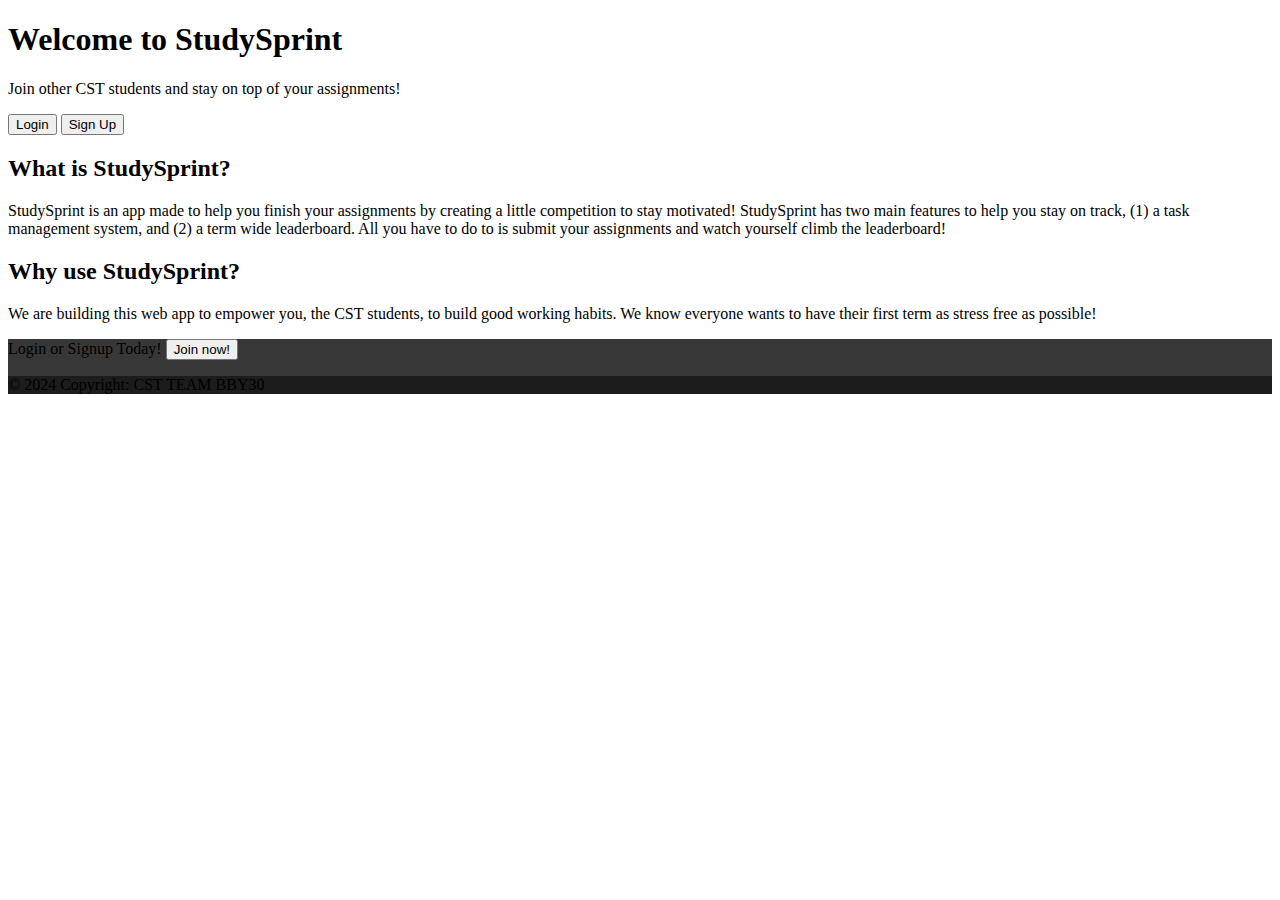
<file: index.html>
<!DOCTYPE html>
<html lang="en">

<head>
  <title>StudySprint</title>
  <link rel="icon" type="image/x-icon" href="/images/Favicon.ico">
  <meta name="comp1800 template" content="My 1800 App">
  <!-- Required meta tags -->
  <meta charset="utf-8">
  <meta name="viewport" content="width=device-width, initial-scale=1">

  <!-- Bootstrap Library CSS CDN go here -->
  <link href="https://cdn.jsdelivr.net/npm/bootstrap@5.3.2/dist/css/bootstrap.min.css" rel="stylesheet"
    integrity="sha384-T3c6CoIi6uLrA9TneNEoa7RxnatzjcDSCmG1MXxSR1GAsXEV/Dwwykc2MPK8M2HN" crossorigin="anonymous">
  <!-- Boostrap Library JS CDN  go here -->
  <script src="https://cdn.jsdelivr.net/npm/bootstrap@5.3.2/dist/js/bootstrap.bundle.min.js"
    integrity="sha384-C6RzsynM9kWDrMNeT87bh95OGNyZPhcTNXj1NW7RuBCsyN/o0jlpcV8Qyq46cDfL"
    crossorigin="anonymous"></script>

  <!-- Other libraries go here -->

  <!-- Link to styles of your own -->
  <!-- <link rel="stylesheet" href="./styles/skeletonStyles.css"> -->

</head>

<body>

  <!------------------------------>
  <!-- Your HTML Layout go here -->
  <!------------------------------>
  <!-- Stuff for body goes here -->


  <!---------------------------------------------->
  <!-- Your own JavaScript functions go here    -->
  <!---------------------------------------------->

  <!-- Link to scripts of your own -->
  <!-- <script src="./scripts/skeleton.js"></script> -->

  <!----------- Welcome/ Hero section ------------>
  <div class="px-4 py-5 my-0 text-center">
    <!---------- If we want a logo ------------>
    <!-- <img class="d-block mx-auto mb-4" src="/docs/5.1/assets/brand/bootstrap-logo.svg" alt="" width="72" height="57"> -->
    <h1 class="display-5 fw-bold">Welcome to StudySprint</h1>
    <div class="col-lg-6 mx-auto">
      <p class="lead mb-4">Join other CST students and stay on top of your assignments!</p>
      <div class="d-grid gap-2 d-sm-flex justify-content-sm-center">
        <button onclick="location.href='login.html';" type="button"
          class="btn btn-secondary btn-lg px-4 gap-3">Login</button>
        <button onclick="location.href='login.html';" type="button" class="btn btn-outline-secondary btn-lg px-4">Sign
          Up</button>
      </div>
    </div>
  </div>

  <!---- Explanation about our site/application ---->
  <div class="container px-4 py-0" id="featured-3">
    <div class="row g-4 py-5 row-cols-1 row-cols-lg-3">
      <div class="feature col">
        <h2>What is StudySprint?</h2>
        <p>StudySprint is an app made to help you finish your assignments by creating a little competition to stay
          motivated! StudySprint has two main features to help you stay on track, (1) a task management system, and (2)
          a term wide leaderboard. All you have to do to is submit your assignments and watch yourself climb the
          leaderboard!</p>
      </div>
      <div class="feature col">
        <h2>Why use StudySprint?</h2>
        <p> We are building this web app to empower you, the CST students, to build good working habits. We know
          everyone wants to have their first term as stress free as possible!</p>
      </div>
    </div>
  </div>

  <section class="">
    <!-- Footer -->
    <footer class="text-center text-white" style="background-color: #373737;">
      <!-- Grid container -->
      <div class="container p-4 pb-0">
        <!-- Section: CTA -->
        <section class="">
          <p class="d-flex justify-content-center align-items-center">
            <span class="me-3">Login or Signup Today!</span>
            <button onclick="location.href='login.html';" data-mdb-ripple-init type="button"
              class="btn btn-outline-light btn-rounded">
              Join now!
            </button>
          </p>
        </section>
        <!-- Section: CTA -->
      </div>
      <!-- Grid container -->

      <!-- Copyright -->
      <div class="text-center p-3" style="background-color: #1c1c1c;">
        © 2024 Copyright: CST TEAM BBY30
      </div>
      <!-- Copyright -->
    </footer>
    <!-- Footer -->
  </section>

</body>

</html>
</file>
<file: styles/skeletonStyles.css>
/* Navbar instance */
#navBar {
    background-color: darkgray;
    padding-top: 3vh;
    justify-content: space-around;
}

.nav-item {
    text-decoration: none;
    color: inherit;
}

.nav-item img {
    width: 100%;
    min-height: 4%;
    max-height: 5vh;
}

#navBar p {
    text-align: center;
    font-size: 1rem;
}

img {
    display: block;
    margin: 0 auto;
}

/* Assignment Instance */

.assignment {
    width: 90%;
    height: 8em;
    margin: 2em auto;
    background-color: lightgrey;
    border-radius: 1em;
    padding: 1% 1em;
    display: grid;
    grid-template-rows: 1fr 1fr 1fr;
}

/* .assignment:hover{
    animation-name: assignmentHover;
    animation-duration: .3s;
    animation-fill-mode: forwards;
} */

@keyframes assignmentHover {
    from {
        scale: 100%;
    }
    to {
        scale: 102%;
    }
}

@keyframes assignmentSubmit {
    0%, 100% {
        scale: 100%;
    }
    50% {
        scale: 95%;
    }
}

.assignment-completed {
    animation-name: assignmentSubmit;
    animation-duration: .8s;
    animation-fill-mode: forwards;
    background-color: rgb(236, 236, 236);
    color: rgb(193, 195, 196)
}

.assignment-completed img {
    opacity: .5;
}


.top-row {
    grid-row: 1;
    display: grid;
    grid-template-columns: 55% 25% 1fr 1fr;
}

.title-here {
    grid-column: 1;
}

.points-here {
    grid-column: 2;
}

.bookmark {
    cursor: pointer;
    appearance: none;
    width: 20px;
    height: 35px;
    border-right: 14px solid rgb(194, 194, 194);
    border-left: 14px solid rgb(194, 194, 194);
    border-bottom: 10px solid transparent;
    margin: auto 0 0 auto;
    grid-column: 3;
}

.bookmark:checked {
    border-right-color: rgb(60, 60, 60);
    border-left-color: rgb(60, 60, 60);
}

.checkbox {
    cursor: pointer;
    margin: 0 0 0 auto;
    width: 35px;
    grid-column: 4;
}

.top-row p {
    font-size: larger;
    font-weight: bold;
    margin: auto auto 0.2em 0;
}


.assignment-tag {
    background-color: darkgrey;
    width: auto;
    margin: auto;
    margin-left: 0;
    margin-top: 0;
    border-radius: 3em;
}

.assignment-tag p {
    color: white;
    margin: auto 1em;
    font-size: 0.9em;
}

.bottom-row {
    grid-row: 3;
    font-size: large;
    display: grid;
    grid-template-columns: 1fr 1fr;
}

.bottom-row>p {
    margin: 1em auto auto 0
}

.amount-completed {
    margin: 1em 0 0 auto;
}

.amount-completed img {
    vertical-align: middle;
    float: left;
    width: 35px;
    height: auto;
    margin: auto 5px auto auto;
}

.amount-completed p {
    margin: auto;
}

.style-COMP1800 .assignment-tag {
    background-color: hsl(273, 40%, 60%);
}
.style-COMP1800 {
    background-color: hsl(273, 34%, 89%);
}

.style-COMP1510 .assignment-tag {
    background-color: hsl(0, 50%, 60%);
}
.style-COMP1510 {
    background-color: hsl(0, 23%, 89%);
}

.style-COMP1537 .assignment-tag {
    background-color: hsl(30, 40%, 60%);
}
.style-COMP1537 {
    background-color: hsl(30, 34%, 89%);
}

.style-COMM1116 .assignment-tag {
    background-color: hsl(200, 40%, 60%);
}
.style-COMM1116 {
    background-color: hsl(200, 34%, 89%);
}

.style-COMP1100 .assignment-tag {
    background-color: hsl(56, 40%, 60%);
}
.style-COMP1100 {
    background-color: hsl(56, 34%, 89%);
}

.style-COMP1113 .assignment-tag {
    background-color: hsl(332, 50%, 60%);
}
.style-COMP1113 {
    background-color: hsl(332, 34%, 89%);
}

.style-COMP1712 .assignment-tag {
    background-color: hsl(109, 35%, 60%);
}
.style-COMP1712 {
    background-color: hsl(109, 34%, 89%);
}

/* For assignment template */
@media only screen and (min-width: 1000px) {
    .assignment-list {
        display: grid;
        grid-template-columns: repeat(3, 1fr);
    }
}

/* Added to keep headings consistent */
.heading {
    text-align: center;
    background-color: darkgray;
    padding: 1em 1em;
}

.btn-group {
    min-width: 200px;
}

#dropdown {
    width: 50vw;
    margin: auto;
}


#leaderboardDropDown {
    margin-left: 50%;
}

.dropdown-menu {
    width: 50vw;
}

.btn-group {
    width: 50vw;
    margin:  1.5em auto;
}

.dark-mode {
    background-color: #202124;
    color: white;
}

.dropdown-item {
    color: black;
}

.dropdown-item:hover {
    color: white;
}

#showAll:hover {
    background-color: grey;
}

#id1100:hover {
    background-color: rgb(194, 188, 112);   
}

#id1116:hover {
    background-color: rgb(112, 167, 194);
}

#id1113:hover {
    background-color: rgb(204, 102, 150);
}

#id1510:hover {
    background-color: rgb(204, 102, 102);
}

#id1537:hover {
    background-color: rgb(194, 153, 112);
}

#id1712:hover {
    background-color: rgb(130, 189, 117);
}

#id1800:hover {
    background-color: rgb(157, 112, 194);   
}

/* Modals */
.modal-header{
    display: grid;
    grid-template-columns: 4fr 1fr 1fr;
}
</file>
